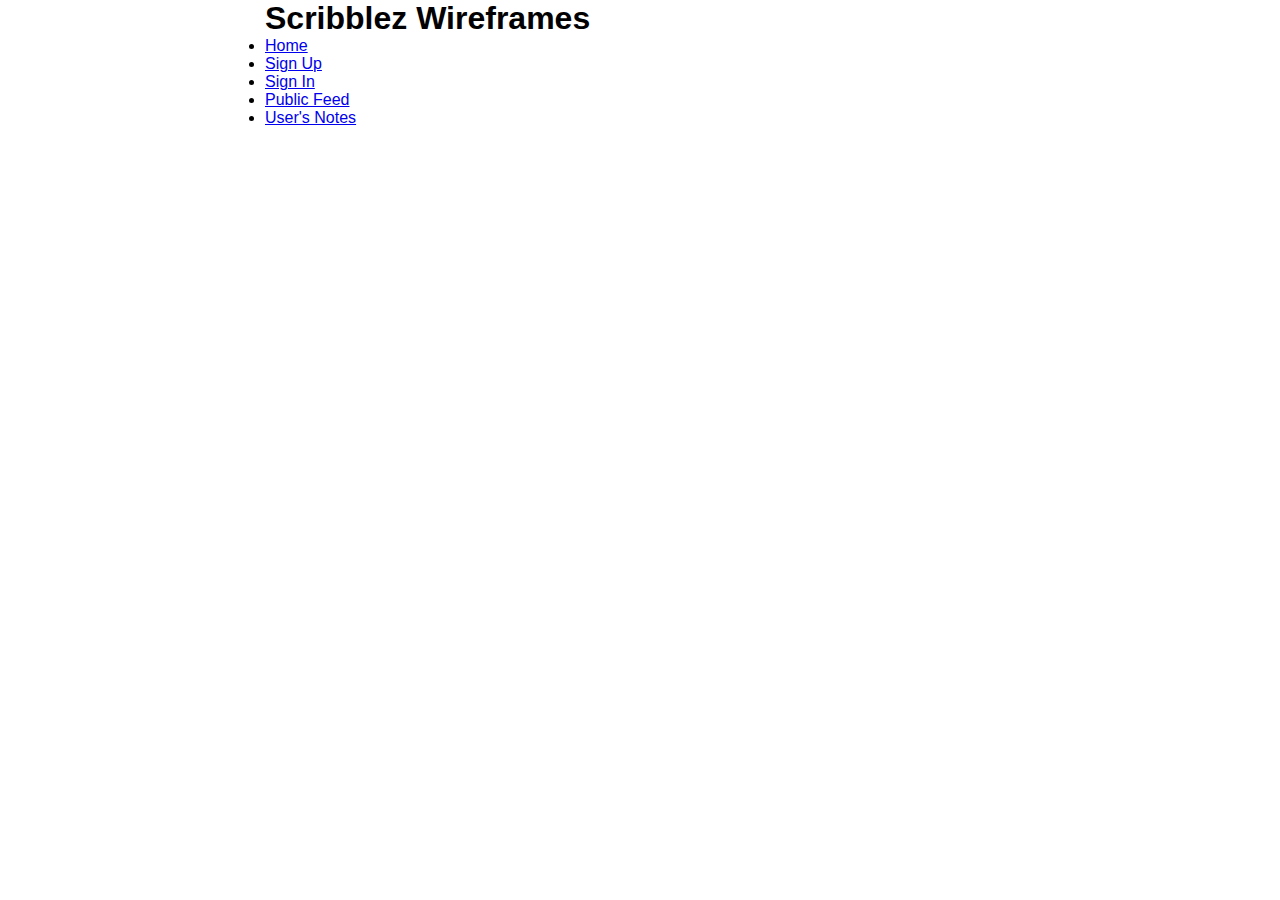
<file: index.html>
<!DOCTYPE html>
<html lang="en">
<head>
  <meta charset="UTF-8">
  <meta name="viewport" content="width=device-width, initial-scale=1.0">
  <meta http-equiv="X-UA-Compatible" content="ie=edge">
  <link rel="stylesheet" href="wireframes/styles.css">
  <title>Scribblez</title>
</head>
<body>

  <div id="site-container">

    <h1>Scribblez Wireframes</h1>

    <ul>
      <li><a href="wireframes/home.html">Home</a></li>
      <li><a href="wireframes/sign-up.html">Sign Up</a></li>
      <li><a href="wireframes/sign-in.html">Sign In</a></li>
      <li><a href="wireframes/feed.html">Public Feed</a></li>
      <li><a href="wireframes/notes.html">User's Notes</a></li>
    </ul>
  </div>

</body>
</html>
</file>
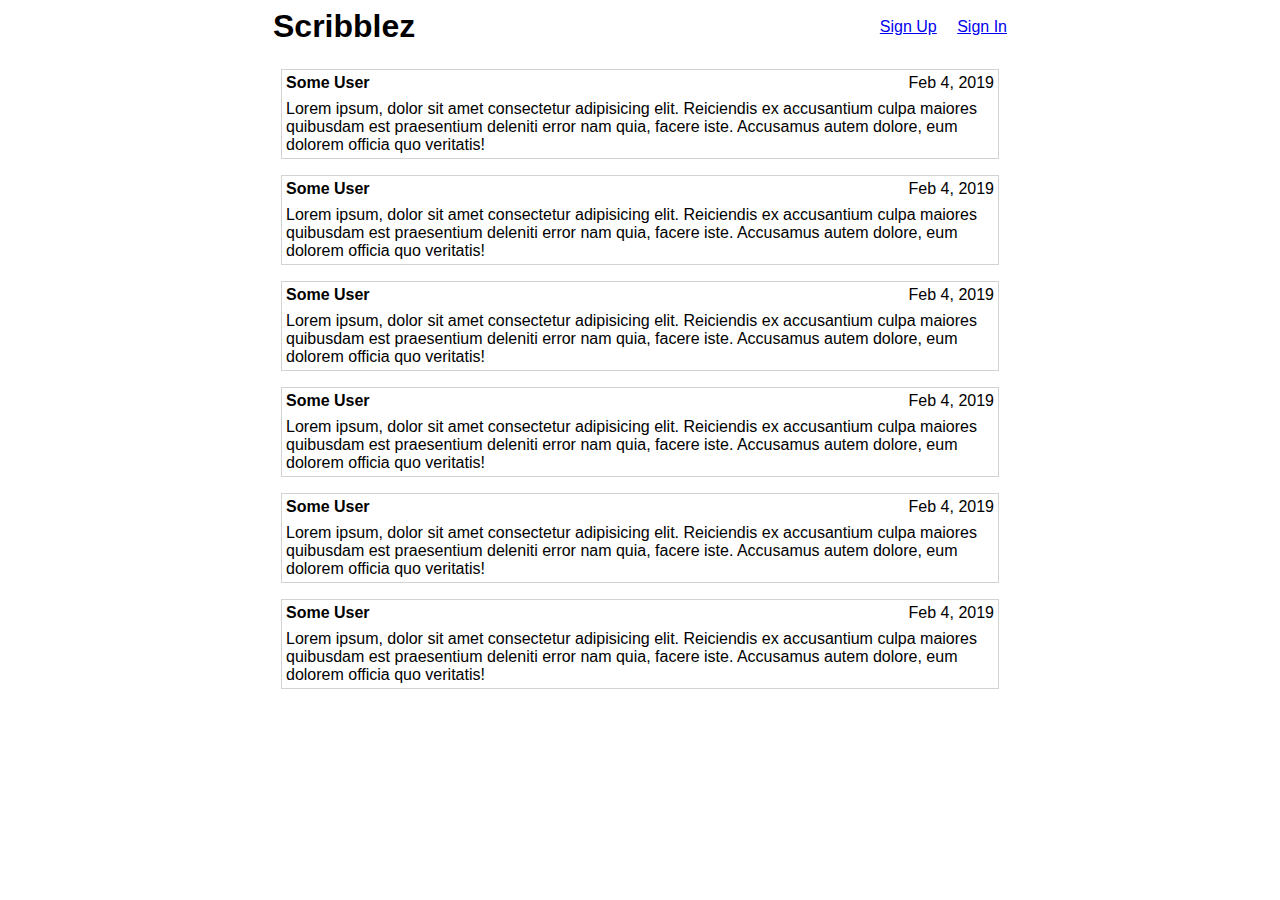
<file: wireframes/feed.html>
<!DOCTYPE html>
<html lang="en">
<head>
  <meta charset="UTF-8">
  <meta name="viewport" content="width=device-width, initial-scale=1.0">
  <meta http-equiv="X-UA-Compatible" content="ie=edge">
  <link rel="stylesheet" href="styles.css">
  <title>Scribblez</title>
</head>
<body>

  <div id="site-container">

    <div id="feed-container">

      <div id="top-nav">
        <h1>Scribblez</h1>
        <ul>
          <li><a href="/sign-up.html">Sign Up</a></li>
          <li><a href="/sign-in.html">Sign In</a></li>
        </ul>
      </div>

      <ul class="note-list">
        <li class="note">
          <div class="note-meta">
            <div class="note-author">Some User</div>
            <div class="note-date">Feb 4, 2019</div>
          </div>
          <div class="note-body">
            Lorem ipsum, dolor sit amet consectetur adipisicing elit.
            Reiciendis ex accusantium culpa maiores quibusdam est praesentium
            deleniti error nam quia, facere iste. Accusamus autem dolore, eum
            dolorem officia quo veritatis!
          </div>
        </li>
        <li class="note">
          <div class="note-meta">
            <div class="note-author">Some User</div>
            <div class="note-date">Feb 4, 2019</div>
          </div>
          <div class="note-body">
            Lorem ipsum, dolor sit amet consectetur adipisicing elit.
            Reiciendis ex accusantium culpa maiores quibusdam est praesentium
            deleniti error nam quia, facere iste. Accusamus autem dolore, eum
            dolorem officia quo veritatis!
          </div>
        </li>
        <li class="note">
          <div class="note-meta">
            <div class="note-author">Some User</div>
            <div class="note-date">Feb 4, 2019</div>
          </div>
          <div class="note-body">
            Lorem ipsum, dolor sit amet consectetur adipisicing elit.
            Reiciendis ex accusantium culpa maiores quibusdam est praesentium
            deleniti error nam quia, facere iste. Accusamus autem dolore, eum
            dolorem officia quo veritatis!
          </div>
        </li>
        <li class="note">
          <div class="note-meta">
            <div class="note-author">Some User</div>
            <div class="note-date">Feb 4, 2019</div>
          </div>
          <div class="note-body">
            Lorem ipsum, dolor sit amet consectetur adipisicing elit.
            Reiciendis ex accusantium culpa maiores quibusdam est praesentium
            deleniti error nam quia, facere iste. Accusamus autem dolore, eum
            dolorem officia quo veritatis!
          </div>
        </li>
        <li class="note">
          <div class="note-meta">
            <div class="note-author">Some User</div>
            <div class="note-date">Feb 4, 2019</div>
          </div>
          <div class="note-body">
            Lorem ipsum, dolor sit amet consectetur adipisicing elit.
            Reiciendis ex accusantium culpa maiores quibusdam est praesentium
            deleniti error nam quia, facere iste. Accusamus autem dolore, eum
            dolorem officia quo veritatis!
          </div>
        </li>
        <li class="note">
          <div class="note-meta">
            <div class="note-author">Some User</div>
            <div class="note-date">Feb 4, 2019</div>
          </div>
          <div class="note-body">
            Lorem ipsum, dolor sit amet consectetur adipisicing elit.
            Reiciendis ex accusantium culpa maiores quibusdam est praesentium
            deleniti error nam quia, facere iste. Accusamus autem dolore, eum
            dolorem officia quo veritatis!
          </div>
        </li>
      </ul>

    </div>

  </div>

</body>
</html>
</file>
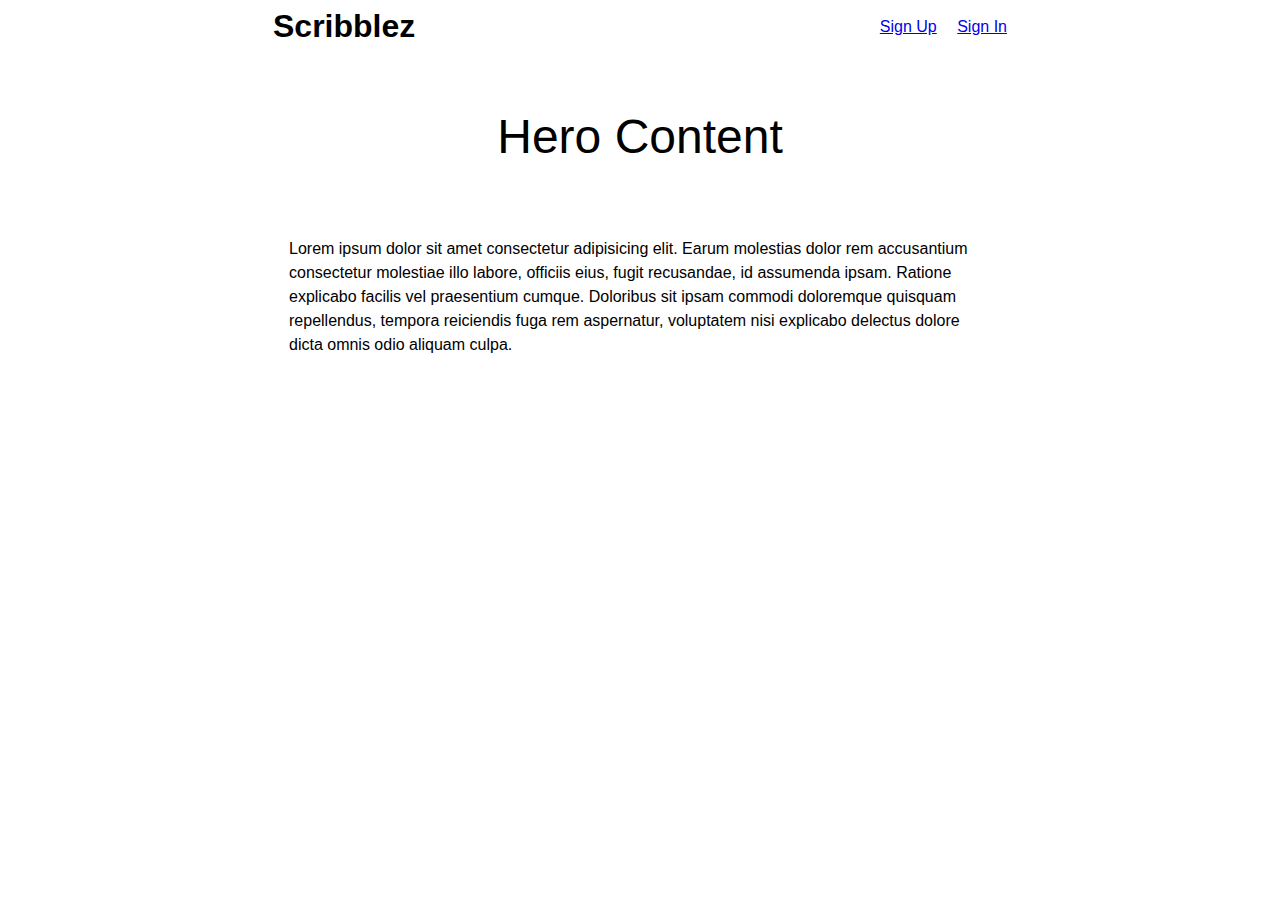
<file: wireframes/home.html>
<!DOCTYPE html>
<html lang="en">
<head>
  <meta charset="UTF-8">
  <meta name="viewport" content="width=device-width, initial-scale=1.0">
  <meta http-equiv="X-UA-Compatible" content="ie=edge">
  <link rel="stylesheet" href="styles.css">
  <title>Scribblez</title>
</head>
<body>

  <div id="site-container">

    <div id="home-container">

      <div id="top-nav">
        <h1>Scribblez</h1>
        <ul>
          <li><a href="/sign-up.html">Sign Up</a></li>
          <li><a href="/sign-in.html">Sign In</a></li>
        </ul>
      </div>

      <div id="hero">
        <p>Hero Content</p>
      </div>

      <p>
        Lorem ipsum dolor sit amet consectetur adipisicing elit. Earum
        molestias dolor rem accusantium consectetur molestiae illo labore,
        officiis eius, fugit recusandae, id assumenda ipsam. Ratione explicabo
        facilis vel praesentium cumque. Doloribus sit ipsam commodi doloremque
        quisquam repellendus, tempora reiciendis fuga rem aspernatur, voluptatem
        nisi explicabo delectus dolore dicta omnis odio aliquam culpa.
      </p>

    </div>

  </div>

</body>
</html>
</file>
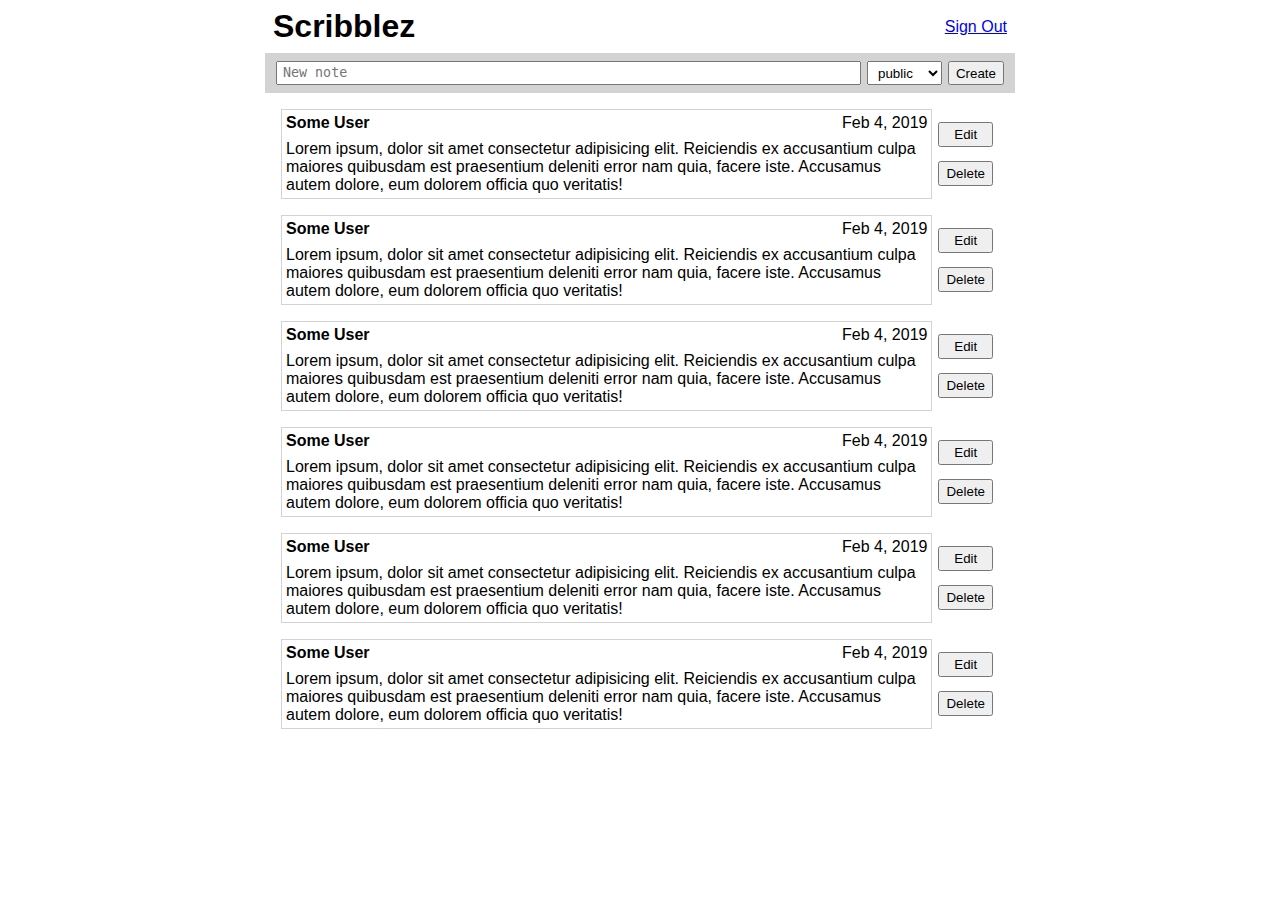
<file: wireframes/notes.html>
<!DOCTYPE html>
<html lang="en">
<head>
  <meta charset="UTF-8">
  <meta name="viewport" content="width=device-width, initial-scale=1.0">
  <meta http-equiv="X-UA-Compatible" content="ie=edge">
  <link rel="stylesheet" href="styles.css">
  <title>Scribblez</title>
</head>
<body>

  <div id="site-container">

    <div id="notes-container">

      <div id="top-nav">
        <h1>Scribblez</h1>
        <ul>
          <li><a href="/home.html">Sign Out</a></li>
        </ul>
      </div>

      <form id="new-note-form">

          <textarea id="note-body" rows="1" placeholder="New note"></textarea>

          <select id="note-visibility">
            <option value="public">public</option>
            <option value="private">private</option>
          </select>

          <button id="create-note" type="submit">Create</button>

        </div>
      </form>


      <ul class="note-list">
        <li class="note-with-controls">

          <div class="note-note">
            <div class="note-meta">
              <div class="note-author">Some User</div>
              <div class="note-date">Feb 4, 2019</div>
            </div>
            <div class="note-body">
              Lorem ipsum, dolor sit amet consectetur adipisicing elit.
              Reiciendis ex accusantium culpa maiores quibusdam est praesentium
              deleniti error nam quia, facere iste. Accusamus autem dolore, eum
              dolorem officia quo veritatis!
            </div>
          </div>

          <div class="note-controls">
            <button class="edit">Edit</button>
            <button class="delete">Delete</button>
          </div>

        </li>
        <li class="note-with-controls">

          <div class="note-note">
            <div class="note-meta">
              <div class="note-author">Some User</div>
              <div class="note-date">Feb 4, 2019</div>
            </div>
            <div class="note-body">
              Lorem ipsum, dolor sit amet consectetur adipisicing elit.
              Reiciendis ex accusantium culpa maiores quibusdam est praesentium
              deleniti error nam quia, facere iste. Accusamus autem dolore, eum
              dolorem officia quo veritatis!
            </div>
          </div>

          <div class="note-controls">
            <button class="edit">Edit</button>
            <button class="delete">Delete</button>
          </div>

        </li>
        <li class="note-with-controls">

          <div class="note-note">
            <div class="note-meta">
              <div class="note-author">Some User</div>
              <div class="note-date">Feb 4, 2019</div>
            </div>
            <div class="note-body">
              Lorem ipsum, dolor sit amet consectetur adipisicing elit.
              Reiciendis ex accusantium culpa maiores quibusdam est praesentium
              deleniti error nam quia, facere iste. Accusamus autem dolore, eum
              dolorem officia quo veritatis!
            </div>
          </div>

          <div class="note-controls">
            <button class="edit">Edit</button>
            <button class="delete">Delete</button>
          </div>

        </li>
        <li class="note-with-controls">

          <div class="note-note">
            <div class="note-meta">
              <div class="note-author">Some User</div>
              <div class="note-date">Feb 4, 2019</div>
            </div>
            <div class="note-body">
              Lorem ipsum, dolor sit amet consectetur adipisicing elit.
              Reiciendis ex accusantium culpa maiores quibusdam est praesentium
              deleniti error nam quia, facere iste. Accusamus autem dolore, eum
              dolorem officia quo veritatis!
            </div>
          </div>

          <div class="note-controls">
            <button class="edit">Edit</button>
            <button class="delete">Delete</button>
          </div>

        </li>
        <li class="note-with-controls">

          <div class="note-note">
            <div class="note-meta">
              <div class="note-author">Some User</div>
              <div class="note-date">Feb 4, 2019</div>
            </div>
            <div class="note-body">
              Lorem ipsum, dolor sit amet consectetur adipisicing elit.
              Reiciendis ex accusantium culpa maiores quibusdam est praesentium
              deleniti error nam quia, facere iste. Accusamus autem dolore, eum
              dolorem officia quo veritatis!
            </div>
          </div>

          <div class="note-controls">
            <button class="edit">Edit</button>
            <button class="delete">Delete</button>
          </div>

        </li>
        <li class="note-with-controls">

          <div class="note-note">
            <div class="note-meta">
              <div class="note-author">Some User</div>
              <div class="note-date">Feb 4, 2019</div>
            </div>
            <div class="note-body">
              Lorem ipsum, dolor sit amet consectetur adipisicing elit.
              Reiciendis ex accusantium culpa maiores quibusdam est praesentium
              deleniti error nam quia, facere iste. Accusamus autem dolore, eum
              dolorem officia quo veritatis!
            </div>
          </div>

          <div class="note-controls">
            <button class="edit">Edit</button>
            <button class="delete">Delete</button>
          </div>

        </li>
      </ul>

    </div>

  </div>

</body>
</html>
</file>
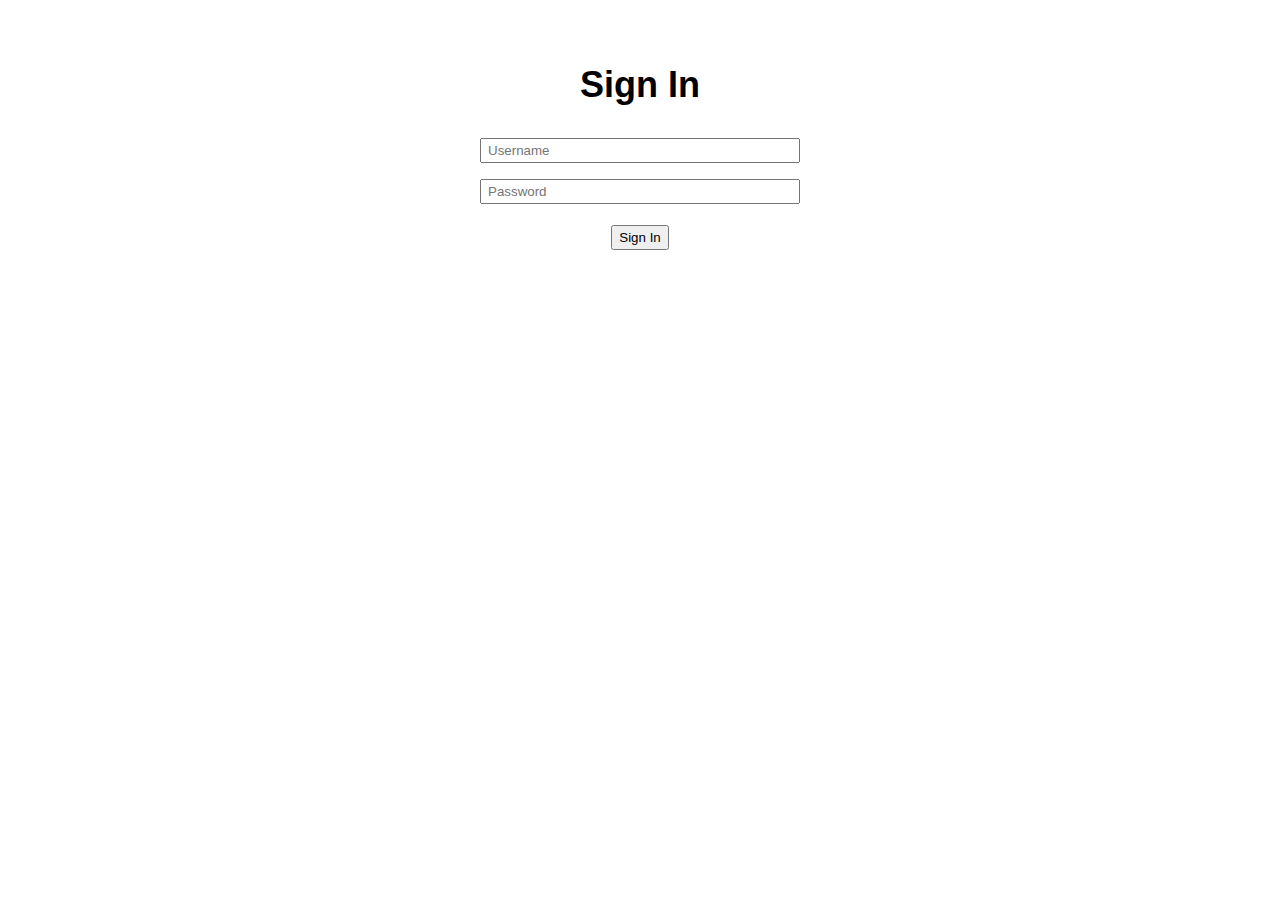
<file: wireframes/sign-in.html>
<!DOCTYPE html>
<html lang="en">
<head>
  <meta charset="UTF-8">
  <meta name="viewport" content="width=device-width, initial-scale=1.0">
  <meta http-equiv="X-UA-Compatible" content="ie=edge">
  <link rel="stylesheet" href="styles.css">
  <title>Scribblez</title>
</head>
<body>

  <div id="site-container">

    <div id="sign-in-container">

      <h2>Sign In</h2>

      <form autocomplete="off">

        <input type="text" id="username" placeholder="Username">
        <input type="password" id="password" placeholder="Password">
        <button type="submit">Sign In</button>

      </form>

    </div>

  </div>

</body>
</html>
</file>
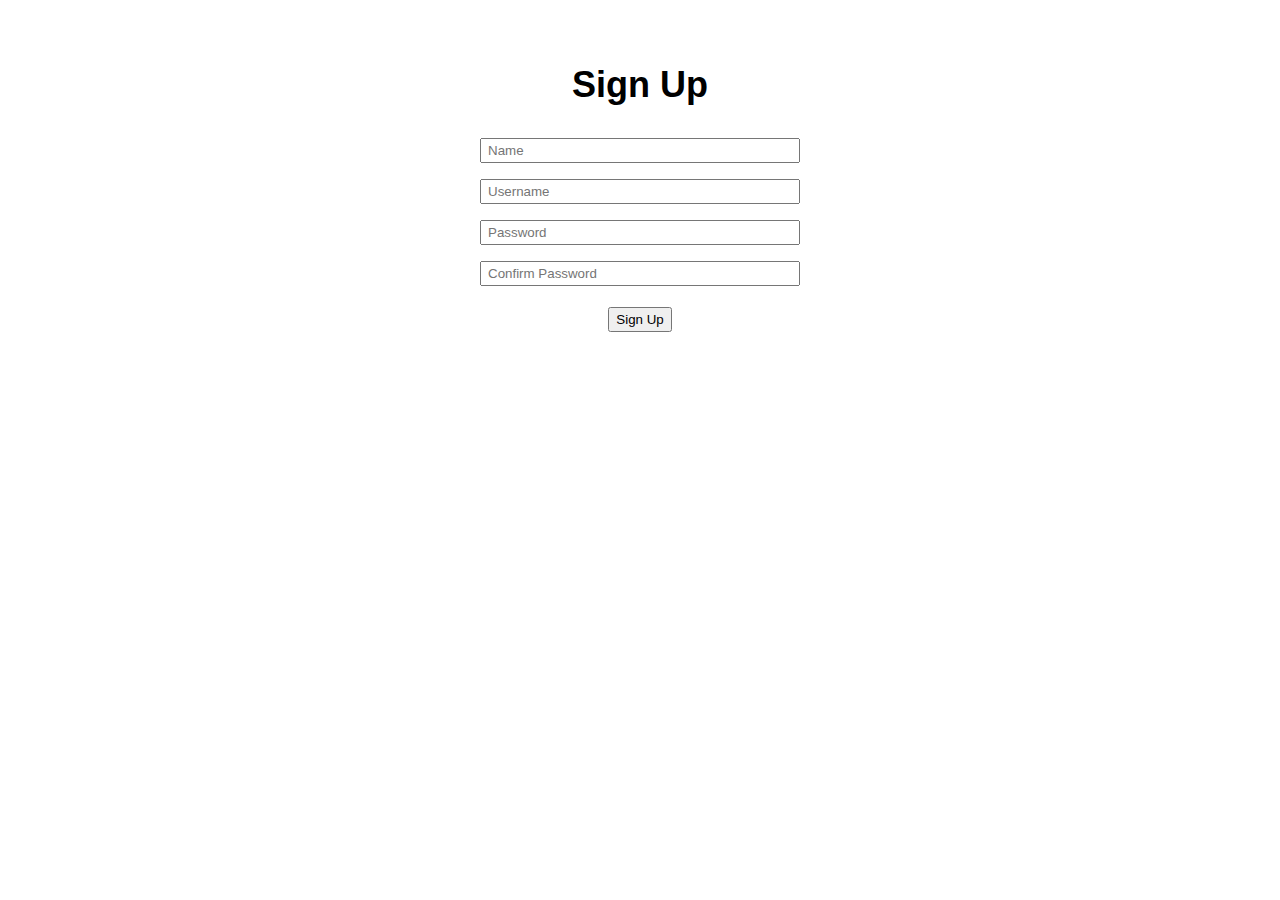
<file: wireframes/sign-up.html>
<!DOCTYPE html>
<html lang="en">
<head>
  <meta charset="UTF-8">
  <meta name="viewport" content="width=device-width, initial-scale=1.0">
  <meta http-equiv="X-UA-Compatible" content="ie=edge">
  <link rel="stylesheet" href="styles.css">
  <title>Scribblez</title>
</head>
<body>

  <div id="site-container">

    <div id="sign-up-container">

      <h2>Sign Up</h2>

      <form autocomplete="off">

        <input type="text" id="full-name" placeholder="Name">
        <input type="text" id="username" placeholder="Username">
        <input type="password" id="password" placeholder="Password">
        <input type="text" id="password-confirmation" placeholder="Confirm Password">
        <button type="submit">Sign Up</button>

      </form>

    </div>

  </div>

</body>
</html>
</file>
<file: wireframes/styles.css>
*,
*::before,
*::after {
  margin: 0;
  padding: 0;
  box-sizing: border-box;
}

body {
  font-size: 16px;
  font-family:
    -apple-system,
    BlinkMacSystemFont,
    "Segoe UI",
    "Roboto",
    "Helvetica Neue", Arial, sans-serif,
    "Apple Color Emoji", "Segoe UI Emoji", "Segoe UI Symbol";
}

#site-container {
  width: 750px;
  margin: auto;
}

/* -------------------------------------------------------------------------- */

#top-nav {
  display: flex;
  justify-content: space-between;
  align-items: center;
  padding: 0.5rem;
}

#top-nav ul {
  list-style-type: none;
}

#top-nav li {
  display:inline-block;
  margin-left: 1rem;
}

#hero {
  display: flex;
  justify-content: center;
  align-items: center;
  font-size: 3rem;
  padding: 3rem 2rem 4rem 2rem;
}

#home-container p {
  padding: 0 1.5rem;
  line-height: 1.5;
}

/* -------------------------------------------------------------------------- */

#sign-up-container,
#sign-in-container {
  font-size: 1.5rem;
  text-align: center;
  padding-top: 4rem;
  padding-bottom: 4rem;
}

#sign-up-container h2,
#sign-in-container h2 {
  margin-bottom: 2rem;
}

#sign-up-container input,
#sign-in-container input {
  display: block;
  margin: auto;
  width: 20rem;
  padding: 3px 6px;
  margin-bottom: 1rem;
}

#sign-up-container button,
#sign-in-container button {
  padding: 3px 6px;
}

/* -------------------------------------------------------------------------- */

.note-list {
  list-style-type: none;
  padding: 1rem;
}

.note {
  border:1px solid lightgrey;
  padding: 0.25rem;
  margin-bottom: 1rem;
}

.note-meta {
  display: flex;
  justify-content: space-between;
  margin-bottom: 0.5rem;
}

.note-author {
  font-weight: bold;
}

/* -------------------------------------------------------------------------- */

#new-note-form {
  background-color: lightgrey;
  display: flex;
  justify-content: flex-end;
  align-items: center;
  padding: 0.5rem;
}

#note-body {
  resize: none;
  width: 100%;
  flex-grow: 1;
}

#note-body,
#note-visibility,
#create-note {
  padding: 3px 6px;
  margin: 0 3px;
  height: 1.5rem;
}

.note-with-controls {
  display: flex;
}

.note-note {
  flex-grow: 1;
  border:1px solid lightgrey;
  padding: 0.25rem;
  margin-bottom: 1rem;
}

.note-controls {
  padding: 6px;
  display: flex;
  flex-direction: column;
  justify-content: space-around;
  margin-bottom: 1rem;
}

.note-controls button {
  padding: 3px 6px;
  width: 100%;
}
</file>
